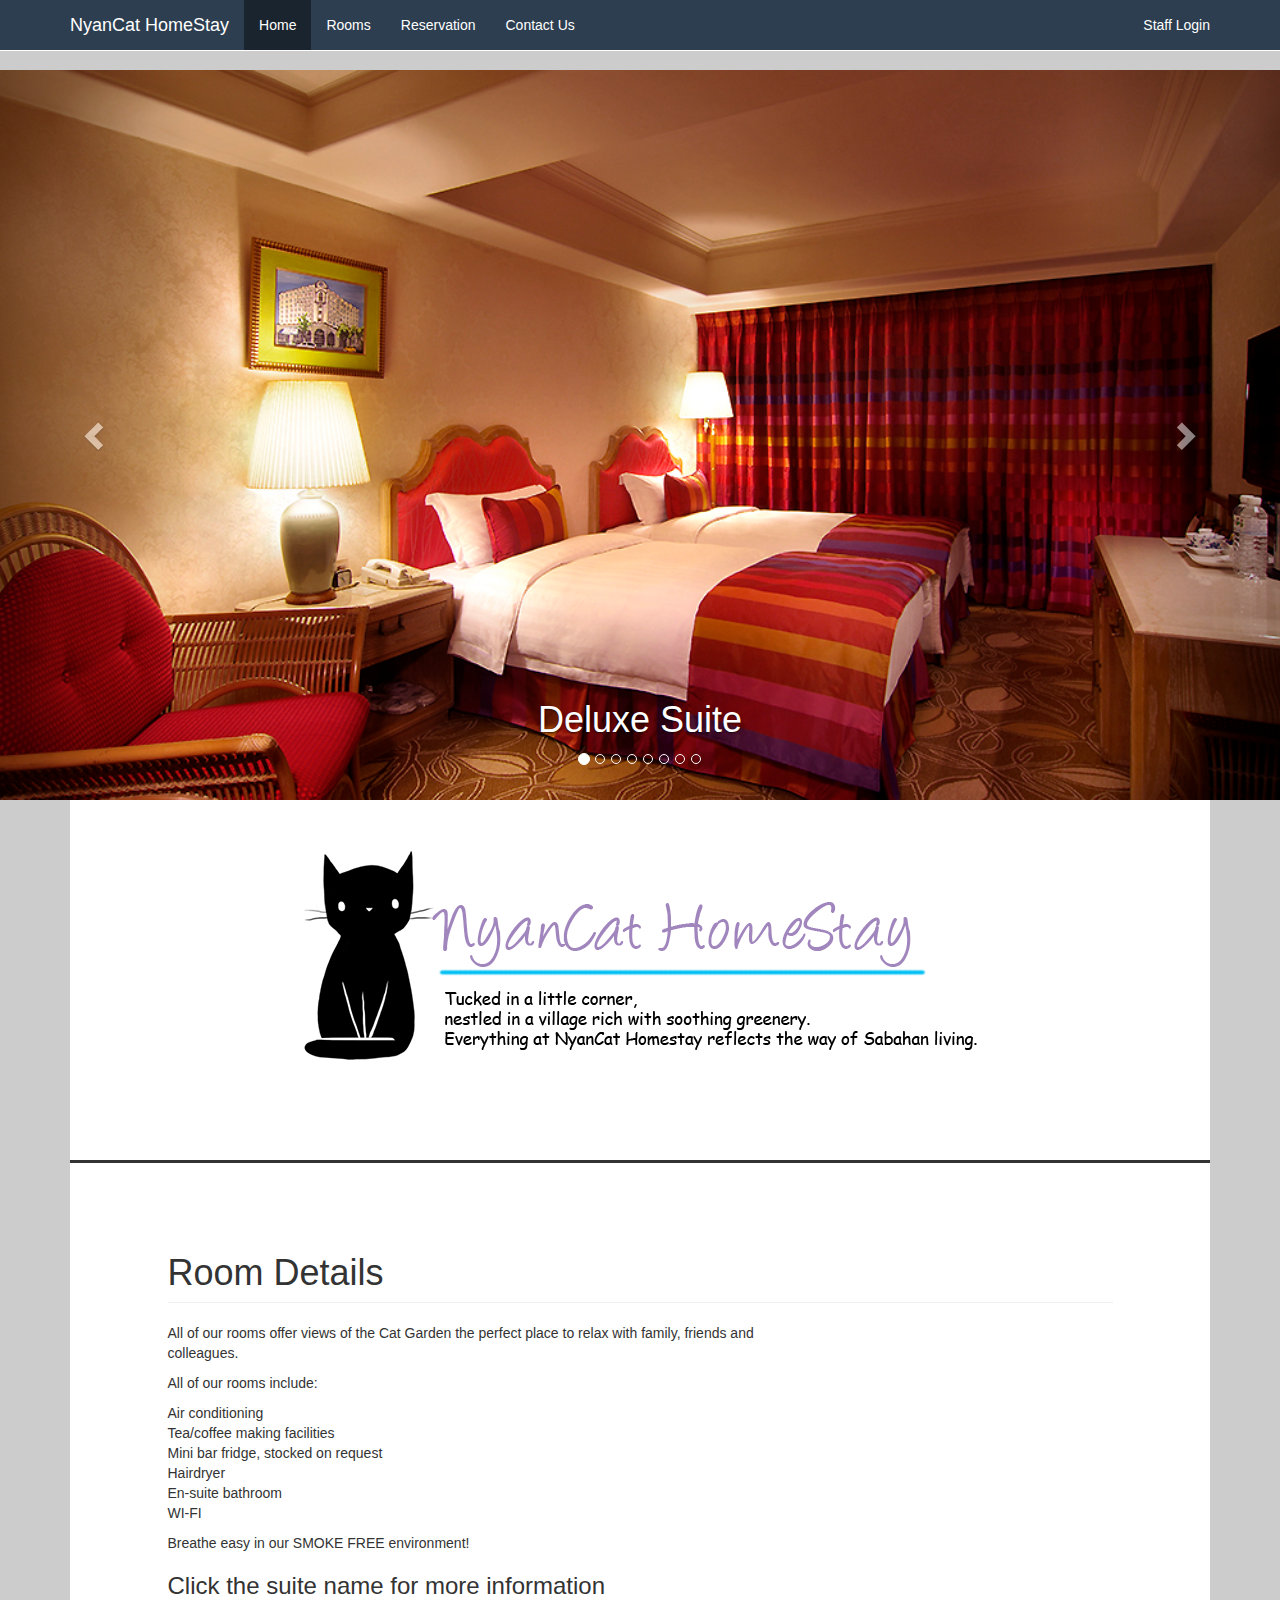
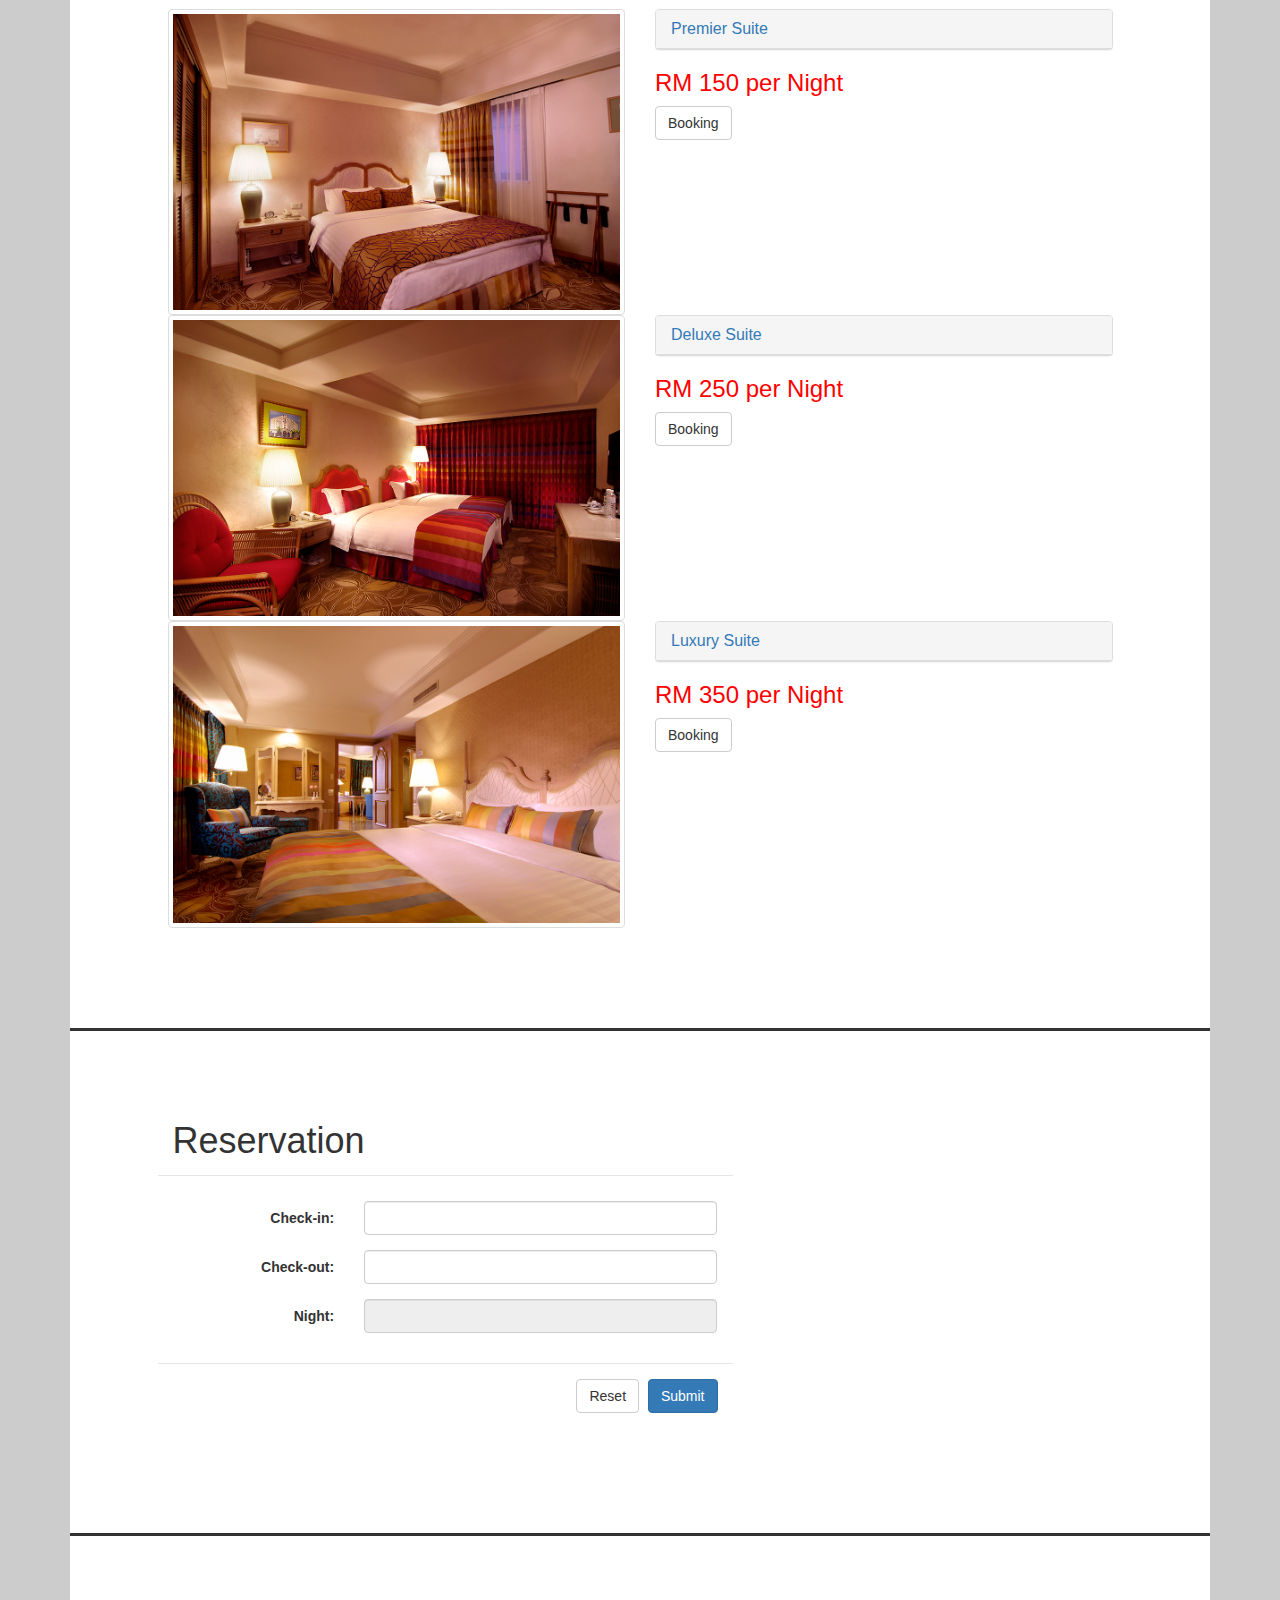
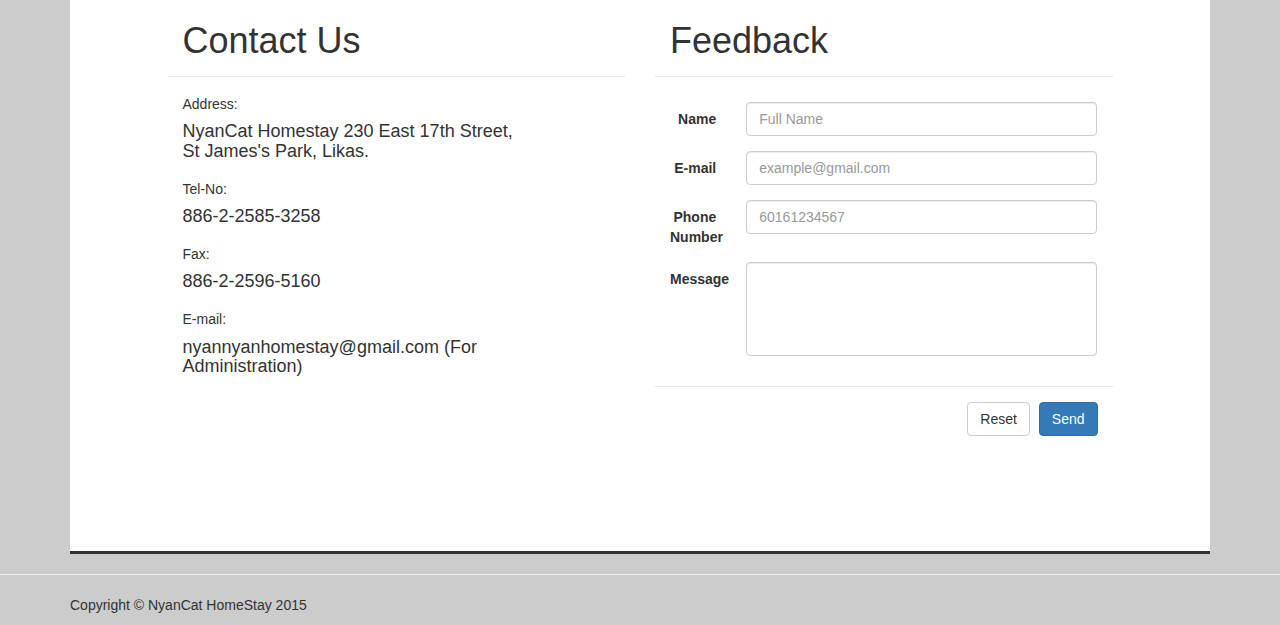
<file: web/index.html>
<!DOCTYPE html>
<html lang="en">
    <head>
        <meta charset="utf-8">
        <meta http-equiv="X-UA-Compatible" content="IE=edge">
        <meta name="viewport" content="width=device-width, initial-scale=1">
        <title>NyanCat HomeStay</title>

        <link rel="icon" href="img/logo2.png">
        <link href="css/bootstrap.min.css" rel="stylesheet">
        <link href="css/custom.css" rel="stylesheet">
        <link href="css/half-slider.css" rel="stylesheet">
        <link href="css/datepicker.css" rel="stylesheet" type="text/css"/>
        <link href="css/font-awesome_4.0.3_css_font-awesome.css" rel="stylesheet" type="text/css"/>


    </head>

    <body>
        <!-- Header and Navigation Bar-->
        <div class="navbar navbar-default navbar-fixed-top" role="navigation">
            <div class="container">
                <div class="navbar-header">  
                    <button type="button" class="navbar-toggle" data-toggle="collapse" data-target=".navbar-collapse">
                        <span class="sr-only">Toggle navigation</span>
                        <span class="icon-bar"></span>
                        <span class="icon-bar"></span>
                        <span class="icon-bar"></span>
                    </button>
                    <a class="navbar-brand" href="index.html">NyanCat HomeStay</a>
                </div>

                <div class="navbar-collapse collapse">
                    <ul class="nav navbar-nav navbar-left">
                        <li class="active"><a href="index.html">Home</a></li>
                        <li><a href="#roomSection">Rooms</a></li>
                        <li><a href="#reservationSection">Reservation</a></li>
                        <li><a href="#contactSection">Contact Us</a></li>
                    </ul>
                    <ul class="nav navbar-nav navbar-right">
                        <li><a href="loginPage.jsp">Staff Login</a></li>
                    </ul>
                </div><!-- .nav-collapse-->
            </div>
        </div> <!-- Navigation Bar End Here-->

        <!--Carousel-->
        <header id="myCarousel" class="carousel slide" data-interval="2000">
            <!--indicators-->
            <ol class="carousel-indicators">
                <li data-target="#myCarousel" data-slide-to="0" class="active"></li>
                <li data-target="#myCarousel" data-slide-to="1"></li>
                <li data-target="#myCarousel" data-slide-to="2"></li>
                <li data-target="#myCarousel" data-slide-to="3"></li>
                <li data-target="#myCarousel" data-slide-to="4"></li>
                <li data-target="#myCarousel" data-slide-to="5"></li>
                <li data-target="#myCarousel" data-slide-to="6"></li>            
                <li data-target="#myCarousel" data-slide-to="7"></li>            
            </ol>
            <!--Wrapper for slides-->
            <div class="carousel-inner">
                <div class="item active">
                    <div class="fill" style="background-image: url('img/Deluxe Suite.jpg')"></div>
                    <div class="carousel-caption">
                        <h1>Deluxe Suite</h1>

                    </div>
                </div>
                <div class="item">
                    <div class="fill" style="background-image: url('img/Primier Suite.jpg')"></div>
                    <div class="carousel-caption">
                        <h1>Premier Suite</h1>

                    </div>
                </div>
                <div class="item">
                    <div class="fill" style="background-image: url('img/Luxury Suite.jpg')"></div>
                    <div class="carousel-caption">
                        <h1>Luxury Suite</h1>

                    </div>
                </div>
                <div class="item">
                    <div class="fill" style="background-image: url('img/Luxury suite 1.jpg')"></div>
                    <div class="carousel-caption">
                        <h1>Luxury Suite</h1>
                    </div>
                </div>
                <div class="item">
                    <div class="fill" style="background-image: url('img/toilet.jpg')"></div>
                    <div class="carousel-caption">
                        <h1>Bathroom</h1>
                    </div>
                </div>
                <div class="item">
                    <div class="fill" style="background-image: url('img/pool.jpg')"></div>
                    <div class="carousel-caption">
                        <h1>Indoor Swimming Pool</h1>
                    </div>
                </div>
                <div class="item">
                    <div class="fill" style="background-image: url('img/Cat house.jpg')"></div>
                    <div class="carousel-caption">
                        <h1>Cat House</h1>
                    </div>
                </div>
                <div class="item">
                    <div class="fill" style="background-image: url('img/Nyan garden.jpg')"></div>
                    <div class="carousel-caption">
                        <h1>Cat Garden</h1>                                                
                    </div>
                </div>
            </div><!--end of carousel inner-->
            <!--carousel controller-->
            <a class="left carousel-control" href="#myCarousel" role="button" data-slide="prev">
                <span class="glyphicon glyphicon-chevron-left"></span>
            </a>
            <a class="right carousel-control" href="#myCarousel" role="button" data-slide="next">
                <span class="glyphicon glyphicon-chevron-right"></span>
            </a>   
        </header><!--end of carousel-->
        <!--container-->
        <div class="container">

            <section>
                <img src="img/logo.png" alt="logo" class="center-block img-responsive">
            </section>
            <!--Rooms-->
            <section id="roomSection">
                <div class="row">
                    <div class=" col-lg-10 col-lg-offset-1">
                        <h1 class="page-header">
                            Room Details
                        </h1>
                        <!--Message-->
                        <div class="row">
                            <div class="col-md-8">
                                <p>All of our rooms offer views of the Cat Garden
                                    the perfect place to relax with family, friends and colleagues. 
                                </p>
                                <p>All of our rooms include:</p>
                                <ul class="list-unstyled">
                                    <li>Air conditioning</li>
                                    <li>Tea/coffee making facilities</li>
                                    <li>Mini bar fridge, stocked on request</li>
                                    <li>Hairdryer</li>
                                    <li>En-suite bathroom</li>
                                    <li>WI-FI</li>
                                </ul>
                                <p>Breathe easy in our SMOKE FREE environment!</p>
                                <h3>Click the suite name for more information</h3>
                            </div>
                        </div><!--/Message-->

                        <div class="row">
                            <div class="col-sm-6"><img class="img-responsive img-thumbnail" src="img/Primier Suite.jpg"></div>
                            <div class="col-sm-6">
                                <div class="panel panel-default">
                                    <div class="panel-heading">
                                        <a data-toggle="collapse" href="#premierSuite" aria-expanded="false" aria-controls="premierSuite">
                                            <h4 class="panel-title">Premier Suite
                                            </h4></a>
                                    </div>
                                </div>
                                <div id="premierSuite" class="panel-collapse collapse" >
                                    <div class="panel-body">
                                        A premier choice at a favorable price, 
                                        the popular Deluxe Double (24.85SQ. METER.) 
                                        promises soothing warmth with a larger queen- sized double bed (160 X 200CM ),
                                        42" LED screen TV with multimedin ports, 
                                        wing chair, and marble-topped dressing 
                                        table for single or double occupancy
                                        suitable for travelers sharing rooms.
                                    </div>
                                </div>
                                <h3 style="color: red">RM 150 per Night</h3>
                                <p><a href="#reservationSection"  class="btn btn-default" id="premierSuiteBtn">Booking</a></p>
                            </div>
                        </div> 
                        <div class="row">
                            <div class="col-sm-6"><img class="img-responsive img-thumbnail" src="img/Deluxe Suite.jpg"></div>
                            <div class="col-sm-6">
                                <div class="panel panel-default">
                                    <div class="panel-heading" >
                                        <a data-toggle="collapse" href="#deluxeSuite" aria-expanded="false" aria-controls="deluxeSuite">
                                            <h4 class="panel-title">Deluxe Suite</h4>
                                        </a>
                                    </div>
                                </div>
                                <div id="deluxeSuite" class="panel-collapse collapse">
                                    <div class="panel-body">
                                        The private den of the Executive Double (35.29SQ. METER.) 
                                        offers a spacious and comfortable working area set on beautiful 
                                        woven English rug. The Chinese redwood desk and rattan furniture 
                                        reflect an atmosphere of calm. A soft wing chair, 42" LED screen TV 
                                        with multimedia ports and queen-sized double (160 X 200CM) bed 
                                        ensure guests can truly relax in style.
                                    </div>
                                </div>
                                <h3 style="color: red">RM 250 per Night</h3>
                                <p><a href="#reservationSection" class="btn btn-default" id="deluxeSuiteBtn">Booking</a></p>
                            </div>
                        </div>

                        <div class="row">
                            <div class="col-sm-6"><img class="img-responsive img-thumbnail" src="img/Luxury suite 1.jpg"></div>
                            <div class="col-sm-6">
                                <div class="panel panel-default">
                                    <div class="panel-heading" id="luxury suite">
                                        <a data-toggle="collapse" href="#luxurySuite" aria-expanded="false" aria-controls="luxurySuite"> <h4 class="panel-title">Luxury Suite
                                            </h4></a>
                                    </div>
                                </div>
                                <div id="luxurySuite" class="panel-collapse collapse" aria-labelledby="luxury suite">
                                    <div class="panel-body">
                                        The Luxury suite (81.69SQ. METER.) serves as a reminder of a relaxing retreat. 
                                        The spacious bedroom with a king-sized bed (200 X 200CM), 
                                        a comfortable dining room, and an inviting living room featuring 
                                        a high performance CD stereo system, 
                                        makes the Luxury Suite a real home away from home. 
                                        For extra convenience, two bathrooms 
                                        and an extra telephone line are provided.
                                    </div>
                                </div>
                                <h3 style="color: red">RM 350 per Night</h3>
                                <p><a href="#reservationSection" class="btn btn-default" id="luxurySuiteBtn">Booking</a></p>
                            </div>
                        </div>


                    </div> 
            </section><!--/Room-->
            <!--reservationSection-->
            <section id="reservationSection">
                <div class="row">
                    <div class="col col-md-6 col-md-offset-1">
                        <form id="reservationForm" class="form-horizontal" action="CheckRoom" method="get" role="form">
                            <h1 class="modal-header">Reservation</h1>
                            <div class="modal-body">

                                <div class="form-group">
                                    <label for="checkinDate"class="col-sm-4 control-label">Check-in:</label>
                                    <div class="col-sm-8">
                                        <input type="text" id="checkinDate" class="form-control" name="checkinDate" required >
                                    </div>
                                </div>
                                <div class="form-group">
                                    <label for="checkoutDate"class="col-sm-4 control-label">Check-out:</label>
                                    <div class="col-sm-8">
                                        <input type="text" id="checkoutDate"  class="form-control" name="checkoutDate" required>
                                    </div>
                                </div>

                                <div class="form-group">
                                    <label for="numberOfNight" class="col-sm-4 control-label">Night:</label>
                                    <div class="col-sm-8">
                                        <input type="text" id="numberOfNight" readonly  class="form-control" name="numberOfNight">
                                    </div>
                                </div>

                            </div>
                            <div class="modal-footer">
                                <button type="reset" class="btn btn-default">Reset</button>
                                <button type="submit" name="action" value="Submit" class="btn btn-primary">Submit</button>
                            </div>
                        </form>
                    </div>
                </div>
            </section><!--/reservation-->

            <!--Contact Us-->
            <section id="contactSection">
                <div class="row">
                    <div class="col-md-5 col-md-offset-1">    

                        <h1 class="modal-header">Contact Us</h1>
                        <div class="col-md-10">
                            <h5>Address:</h5>
                            <h4>NyanCat Homestay 230 East 17th Street, St James's Park, Likas.</h4>
                        </div>
                        <div class="col-md-10">
                            <h5>Tel-No:</h5>
                            <h4>886-2-2585-3258</h4>
                        </div>
                        <div class="col-md-10">
                            <h5>Fax:</h5>
                            <h4>886-2-2596-5160</h4>
                        </div>
                        <div class="col-md-10">
                            <h5>E-mail:</h5>
                            <h4>nyannyanhomestay@gmail.com (For Administration)</h4>
                        </div>

                    </div>
                    <div class="col-md-5">
                        <form id="feedbackForm" action="GuestFeedBack" method="post" class="form-horizontal" role="form">

                            <h1 class="modal-header">Feedback</h1>

                            <div class="modal-body">
                                <div class="form-group">
                                    <label for="feedbackName" class="col-sm-2 control-label">Name</label>
                                    <div class="col-sm-10">
                                        <input type="text" class="form-control" id="feedbackName" name="feedbackName" placeholder="Full Name">
                                    </div>
                                </div>
                                <div class="form-group">
                                    <label for="feedbackEmail" class="col-sm-2 control-label">E-mail</label>
                                    <div class="col-sm-10">
                                        <input type="email" class="form-control" id="feedbackEmail" name="feedbackEmail" placeholder="example@gmail.com">
                                    </div>
                                </div>
                                <div class="form-group">
                                    <label for="feedbackPhone" class="col-sm-2 control-label">Phone Number</label>
                                    <div class="col-sm-10">
                                        <input type="text" class="form-control" id="feedbackPhone" name="feedbackPhone" placeholder="60161234567" maxlength="11">
                                    </div>
                                </div>
                                <div class="form-group">
                                    <label for="feedbackMessage" class="col-sm-2 control-label">Message</label>
                                    <div class="col-sm-10">
                                        <textarea class="form-control" rows="4" id="feedbackMessage" name="feedbackMessage"></textarea>
                                    </div>
                                </div>
                            </div>
                            <div class="modal-footer">
                                <button type="reset" class="btn btn-default">Reset</button>
                                <button type="submit" class="btn btn-primary">Send</button>
                            </div>
                        </form>
                    </div>
                </div>
            </section><!--/About Us-->
        </div><!--/Container-->

        <!--Footer-->
        <hr>
        <footer class="container">
            <div class="row">
                <div class="col-lg-12">
                    <p>Copyright &copy; NyanCat HomeStay 2015</p>
                </div>
            </div>
            <!-- /.row -->
        </footer><!--/Footer-->


        <!-- jQuery (necessary for Bootstrap's JavaScript plugins) -->
        <script src="js/jquery_1.11.2_jquery.min.js" type="text/javascript"></script>  
        <script src="js/bootstrap.min.js"></script>
        <script src="js/jquery.validate.min.js" type="text/javascript"></script>
        <script src="js/jquery.validate_1.13.1_additional-methods.js" type="text/javascript"></script>
        <script src="js/bootstrap-datepicker.js"></script>
        <script src="js/ReservationDate.js"></script>
        <script src="js/formValidation.js"></script>

        <script>

        </script>
    </body>
</html>
</file>
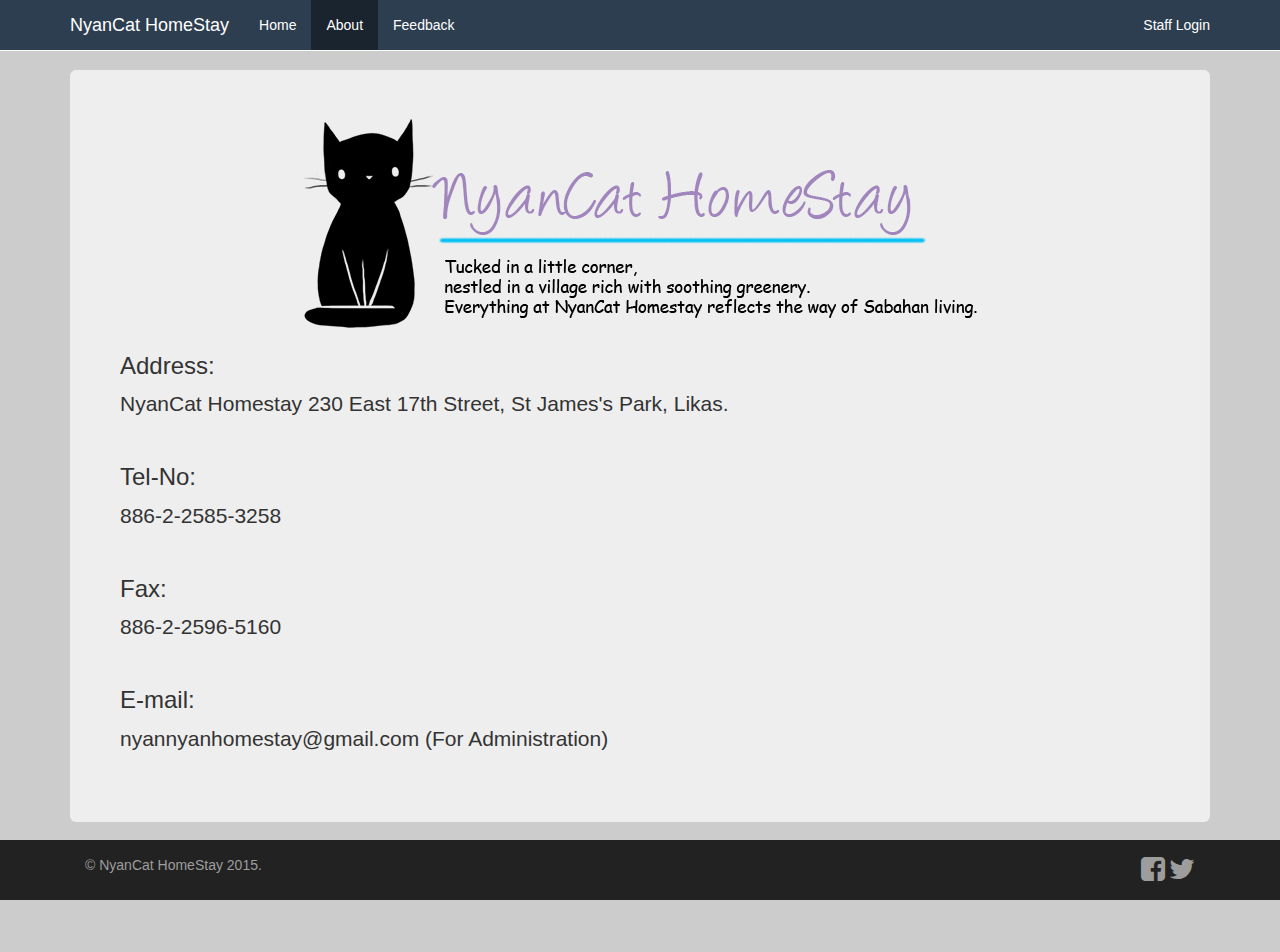
<file: web/about.html>
<!DOCTYPE html>
<html lang="en">
    <head>
        <meta charset="utf-8">
        <meta http-equiv="X-UA-Compatible" content="IE=edge">
        <meta name="viewport" content="width=device-width, initial-scale=1">
        <title>NyanCat HomeStay</title>

        <!-- Bootstrap -->
        <link href="css/bootstrap.min.css" rel="stylesheet">
        <link href="css/custom.css" rel="stylesheet">
        <link href="http://netdna.bootstrapcdn.com/font-awesome/4.0.3/css/font-awesome.css" rel="stylesheet">

        <!-- HTML5 shim and Respond.js for IE8 support of HTML5 elements and media queries -->
        <!-- WARNING: Respond.js doesn't work if you view the page via file:// -->
        <!--[if lt IE 9]>
          <script src="https://oss.maxcdn.com/html5shiv/3.7.2/html5shiv.min.js"></script>
          <script src="https://oss.maxcdn.com/respond/1.4.2/respond.min.js"></script>
        <![endif]-->
    </head>
    <body>
        <!-- Header and Navigation Bar-->
        <div class="navbar navbar-default navbar-fixed-top" role="navigation">
            <div class="container">
                <div class="navbar-header">  
                    <button type="button" class="navbar-toggle" data-toggle="collapse" data-target=".navbar-collapse">
                        <span class="sr-only">Toggle navigation</span>
                        <span class="icon-bar"></span>
                        <span class="icon-bar"></span>
                        <span class="icon-bar"></span>
                    </button>
                    <a class="navbar-brand" href="#">NyanCat HomeStay</a>
                </div>

                <div class="navbar-collapse collapse">
                    <ul class="nav navbar-nav navbar-left">
                        <li><a href="index.html">Home</a></li>
                        <li class="active"><a href="about.html">About</a></li>
                        <li><a href="#feedback" data-toggle="modal">Feedback</a></li>
                    </ul>
                    <ul class="nav navbar-nav navbar-right">
                        <li><a href="#loginForm" data-toggle="modal">Staff Login</a></li>
                    </ul>
                </div><!-- .nav-collapse-->
            </div>
        </div> <!-- Navigation Bar End Here-->
        <!--BODY-->

        <!--contain-->
        <div class="container">
            <div class="jumbotron">
                <div class="row">
                   
                        <img src="img/logo.png" alt="logo" class="img-responsive center-block">
                    
                    <div class="col col-md-10">
                        <h3>Address:</h3>
                        <p>NyanCat Homestay 230 East 17th Street, St James's Park, Likas.</p>
                    </div>
                    <div class="col col-md-10">
                        <h3>Tel-No:</h3>
                        <p>886-2-2585-3258</p>
                    </div>
                    <div class="col col-md-10">
                        <h3>Fax:</h3>
                        <p>886-2-2596-5160</p>
                    </div>
                    <div class="col col-md-10">
                        <h3>E-mail:</h3>
                        <p>nyannyanhomestay@gmail.com (For Administration)</p>
                    </div>
                </div>
            </div>



        </div>
        <!--Footer-->
        <div class="nav navbar-inverse navbar-fixed-bottom" role="navigation">
            <div class="container">
                <div class="navbar-text pull-left">
                    <p>© NyanCat HomeStay 2015.</p>
                </div>
                <div class="navbar-text pull-right">
                    <a href="#"><i class="fa fa-facebook-square fa-2x"></i></a>
                    <a href="#"><i class="fa fa-twitter fa-2x"></i></a>
                </div>
            </div>
        </div> <!-- Footer End Here-->

        <!--modal for Feedback form -->
        <div class="modal fade" id="feedback" role="dialog">
            <div class="modal-dialog">
                <div class="modal-content">
                    <form class="form-horizontal" role="form">
                        <div class="modal-header">
                            <h4>Feedback</h4>
                        </div>
                        <div class="modal-body">
                            <div class="form-group">
                                <label for="feedback-name" class="col-sm-2 control-label">Name</label>
                                <div class="col-sm-10">
                                    <input type="text" class="form-control" id="feedback-name" placeholder="Full Name">
                                </div>
                            </div>
                            <div class="form-group">
                                <label for="feedback-email" class="col-sm-2 control-label">E-mail</label>
                                <div class="col-sm-10">
                                    <input type="email" class="form-control" id="feedback-email" placeholder="example@gmail.com">
                                </div>
                            </div>
                            <div class="form-group">
                                <label for="feedback-phone" class="col-sm-2 control-label">Phone Number</label>
                                <div class="col-sm-10">
                                    <input type="text" class="form-control" id="feedback-phone" placeholder="60161234567" maxlength="11">
                                </div>
                            </div>
                            <div class="form-group">
                                <label for="feedback-message" class="col-sm-2 control-label">Massage</label>
                                <div class="col-sm-10">
                                    <textarea class="form-control" rows="4" id="feedback-massage"></textarea>
                                </div>
                            </div>
                        </div>
                        <div class="modal-footer">
                            <a class="btn btn-default" data-dismiss="modal">Close</a>
                            <button type="submit" class="btn btn-primary">Send</button>
                        </div>
                    </form>
                </div>
            </div>
        </div><!-- feedback form end here -->

        <!-- login form -->
        <div class="modal fade" id="loginForm">
            <div class="modal-dialog">
                <div class="modal-content">
                    <form class="form-horizontal" action="StaffControl" method="get">
                        <div class="modal-header"><h2>Manager/Staff Login</h2></div>
                        <div class="modal-body">
                            <div class="form-group">
                                <label for="userName" class="col-sm-2 control-label">Username</label>
                                <div class="col-sm-10">
                                    <input type="text" class="form-control" name="userName" id="userName" placeholder="Username">
                                </div>
                            </div>
                            <div class="form-group">
                                <label for="password" class="col-sm-2 control-label">Password</label>
                                <div class="col-sm-10">
                                    <input type="password" class="form-control" name="password" id="password" placeholder="Password">
                                </div>
                            </div>
                        </div>
                        <div class="modal-footer">
                            <button type="submit"  value="login" name="login" class="btn btn-primary">Submit</button>
                            <a class="btn btn-default" data-dismiss="modal">Close</a>
                        </div>
                    </form>
                </div>
            </div>
        </div><!--login form end here-->
        <!-- jQuery (necessary for Bootstrap's JavaScript plugins) -->
        <script src="https://ajax.googleapis.com/ajax/libs/jquery/1.11.2/jquery.min.js"></script>
        <script src="js/bootstrap.min.js"></script>
    </body>
</html>
</file>
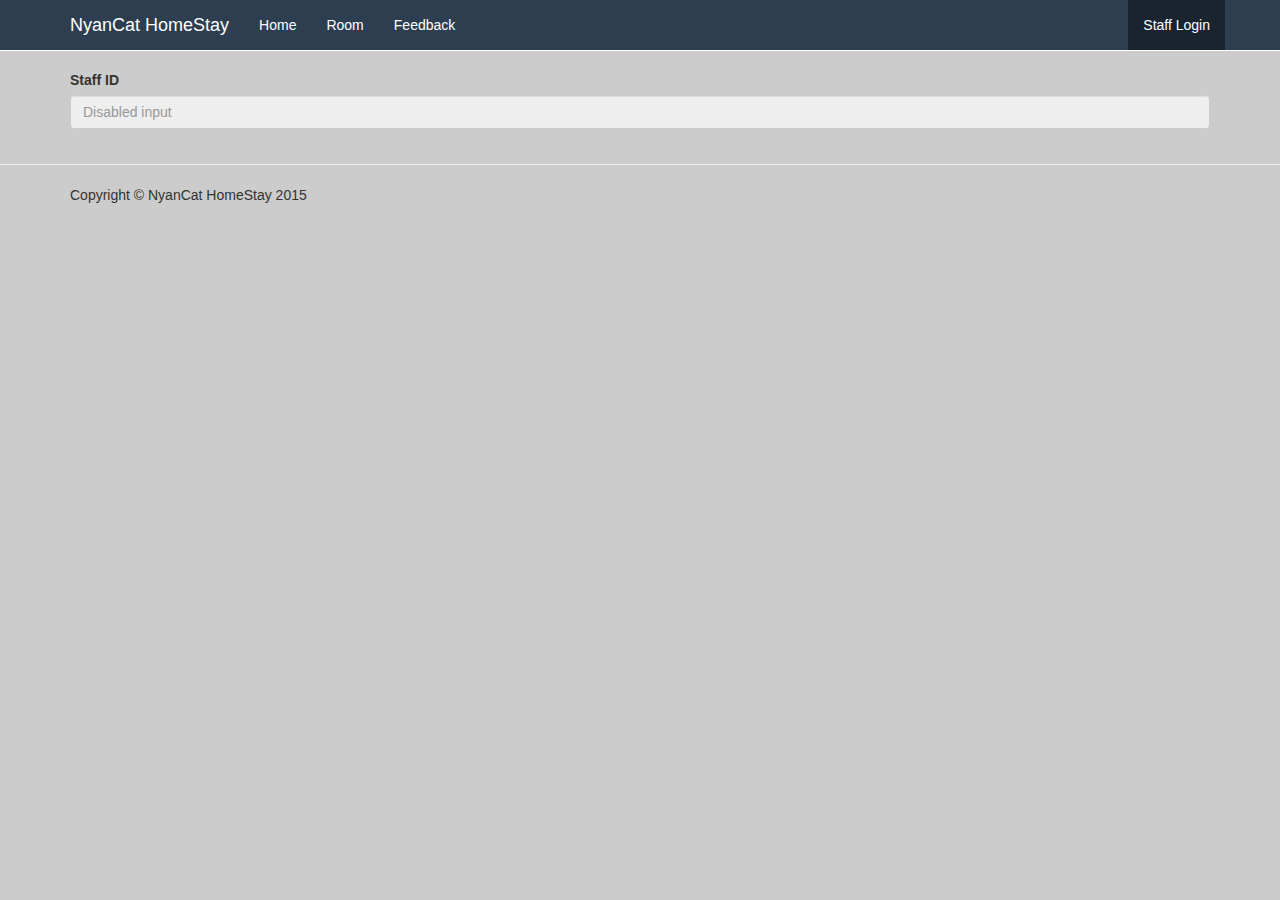
<file: web/ManageStaff.html>
<!DOCTYPE html>
<html lang="en">
    <head>
        <meta charset="utf-8">
        <meta http-equiv="X-UA-Compatible" content="IE=edge">
        <meta name="viewport" content="width=device-width, initial-scale=1">
        <title>NyanCat HomeStay</title>

        <!-- Bootstrap -->
        <link href="css/bootstrap.min.css" rel="stylesheet">
        <link href="css/custom.css" rel="stylesheet">
        <link href="http://netdna.bootstrapcdn.com/font-awesome/4.0.3/css/font-awesome.css" rel="stylesheet">

        <!-- HTML5 shim and Respond.js for IE8 support of HTML5 elements and media queries -->
        <!-- WARNING: Respond.js doesn't work if you view the page via file:// -->
        <!--[if lt IE 9]>
          <script src="https://oss.maxcdn.com/html5shiv/3.7.2/html5shiv.min.js"></script>
          <script src="https://oss.maxcdn.com/respond/1.4.2/respond.min.js"></script>
        <![endif]-->
    </head>
    <body>
        <!-- Header and Navigation Bar-->
        <div class="navbar navbar-default navbar-fixed-top" role="navigation">
            <div class="container">
                <div class="navbar-header">  
                    <button type="button" class="navbar-toggle" data-toggle="collapse" data-target=".navbar-collapse">
                        <span class="sr-only">Toggle navigation</span>
                        <span class="icon-bar"></span>
                        <span class="icon-bar"></span>
                        <span class="icon-bar"></span>
                    </button>
                    <a class="navbar-brand" href="#">NyanCat HomeStay</a>
                </div>

                <div class="navbar-collapse collapse">
                    <ul class="nav navbar-nav navbar-left">
                        <li><a href="index.html">Home</a></li>
                        <li><a href="Room.html">Room</a></li>
                        <li><a href="#feedback" data-toggle="modal">Feedback</a></li>
                    </ul>
                    <ul class="nav navbar-nav navbar-right">
                        <li class="active"><a href="#loginForm" data-toggle="modal">Staff Login</a></li>
                    </ul>
                </div><!-- .nav-collapse-->
            </div>
        </div> <!-- Navigation Bar End Here-->
        <!--BODY-->
        <div class="container">
            <form>
                <fieldset disabled>
                    <div class="form-group">
                        <label for="disabledTextInput">Staff ID</label>
                        <input type="text" id="disabledTextInput" class="form-control" placeholder="Disabled input">
                    </div>
            </form>
        </div>


        <!--Footer-->
        <hr>
        <footer class="container">
            <div class="row">
                <div class="col-lg-12">
                    <p>Copyright &copy; NyanCat HomeStay 2015</p>
                </div>
            </div>
            <!-- /.row -->
        </footer>

        <!--feedback form-->
        <div class="modal fade" id="feedback" role="dialog">
            <div class="modal-dialog">
                <div class="modal-content">
                    <form class="form-horizontal" role="form">
                        <div class="modal-header">
                            <h4>Feedback</h4>
                        </div>
                        <div class="modal-body">
                            <div class="form-group">
                                <label for="feedback-name" class="col-sm-2 control-label">Name</label>
                                <div class="col-sm-10">
                                    <input type="text" class="form-control" id="feedback-name" placeholder="Full Name">
                                </div>
                            </div>
                            <div class="form-group">
                                <label for="feedback-email" class="col-sm-2 control-label">E-mail</label>
                                <div class="col-sm-10">
                                    <input type="email" class="form-control" id="feedback-email" placeholder="example@gmail.com">
                                </div>
                            </div>
                            <div class="form-group">
                                <label for="feedback-phone" class="col-sm-2 control-label">Phone Number</label>
                                <div class="col-sm-10">
                                    <input type="text" class="form-control" id="feedback-phone" placeholder="60161234567" maxlength="11">
                                </div>
                            </div>
                            <div class="form-group">
                                <label for="feedback-message" class="col-sm-2 control-label">Massage</label>
                                <div class="col-sm-10">
                                    <textarea class="form-control" rows="4" id="feedback-massage"></textarea>
                                </div>
                            </div>
                        </div>
                        <div class="modal-footer">
                            <a class="btn btn-default" data-dismiss="modal">Close</a>
                            <button type="submit" class="btn btn-primary">Send</button>
                        </div>
                    </form>
                </div>
            </div>
        </div><!--feedback form end here-->
        <!--login form-->
        <div class="modal fade" id="loginForm">
            <div class="modal-dialog">
                <div class="modal-content">
                    <form class="form-horizontal" action="StaffControl" method="get">
                        <div class="modal-header"><h2>Manager/Staff Login</h2></div>
                        <div class="modal-body">
                            <div class="form-group">
                                <label for="userName" class="col-sm-2 control-label">Username</label>
                                <div class="col-sm-10">
                                    <input type="text" class="form-control" name="userName" id="userName" placeholder="Username">
                                </div>
                            </div>
                            <div class="form-group">
                                <label for="password" class="col-sm-2 control-label">Password</label>
                                <div class="col-sm-10">
                                    <input type="password" class="form-control" name="password" id="password" placeholder="Password">
                                </div>
                            </div>
                        </div>
                        <div class="modal-footer">
                            <button type="submit"  value="login" name="login" class="btn btn-primary">Submit</button>
                            <a class="btn btn-default" data-dismiss="modal">Close</a>
                        </div>
                    </form>
                </div>
            </div>
        </div><!--login form end here-->

        <!-- jQuery (necessary for Bootstrap's JavaScript plugins) -->
        <script src="https://ajax.googleapis.com/ajax/libs/jquery/1.11.2/jquery.min.js"></script>
        <script src="js/bootstrap.min.js"></script>
    </body>
</html>
</file>
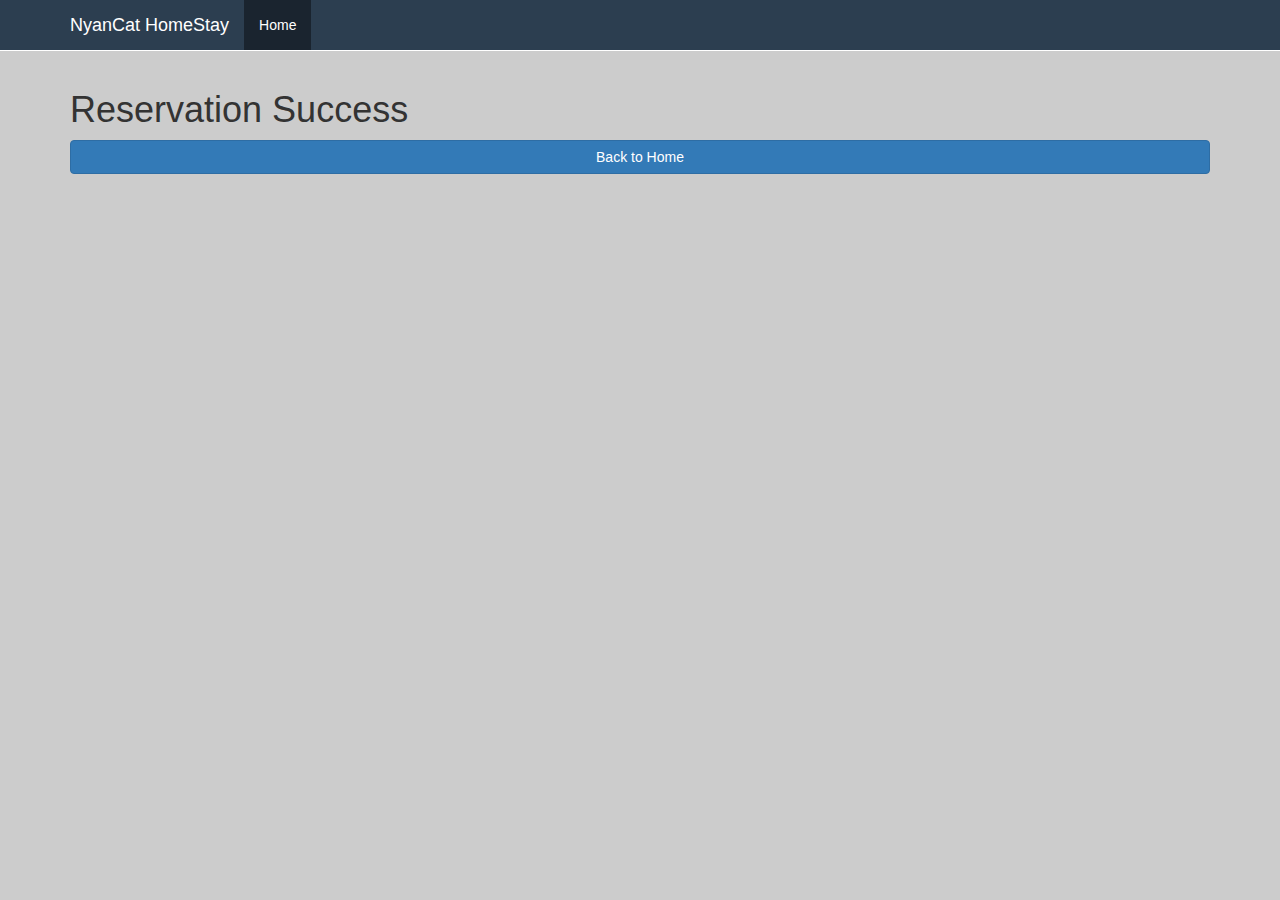
<file: web/reservationSuccess.html>
<!DOCTYPE html>
<!--
To change this license header, choose License Headers in Project Properties.
To change this template file, choose Tools | Templates
and open the template in the editor.
-->
<html>
    <head>
        <title>TODO supply a title</title>
        <meta charset="UTF-8">
        <meta name="viewport" content="width=device-width, initial-scale=1.0">
        <link rel="icon" href="img/logo2.png">
        <link href="css/bootstrap.min.css" rel="stylesheet">
        <link href="css/custom.css" rel="stylesheet">
        <link href="css/font-awesome_4.0.3_css_font-awesome.css" rel="stylesheet" type="text/css"/>
    </head>
    <body>
        <!-- Header and Navigation Bar-->
        <div class="navbar navbar-default navbar-fixed-top" role="navigation">
            <div class="container">
                <div class="navbar-header">  
                    <button type="button" class="navbar-toggle" data-toggle="collapse" data-target=".navbar-collapse">
                        <span class="sr-only">Toggle navigation</span>
                        <span class="icon-bar"></span>
                        <span class="icon-bar"></span>
                        <span class="icon-bar"></span>
                    </button>
                    <a class="navbar-brand" href="index.html">NyanCat HomeStay</a>
                </div>

                <div class="navbar-collapse collapse">
                    <ul class="nav navbar-nav navbar-left">
                        <li class="active"><a href="index.html">Home</a></li>
                    </ul>

                </div><!-- .nav-collapse-->
            </div>
        </div> <!-- Navigation Bar End Here-->
        <div class="container">
            <h1>Reservation Success</h1>    
            <a href="index.html" class="btn btn-primary btn-block">Back to Home</a>
        </div>
    </body>
</html>
</file>
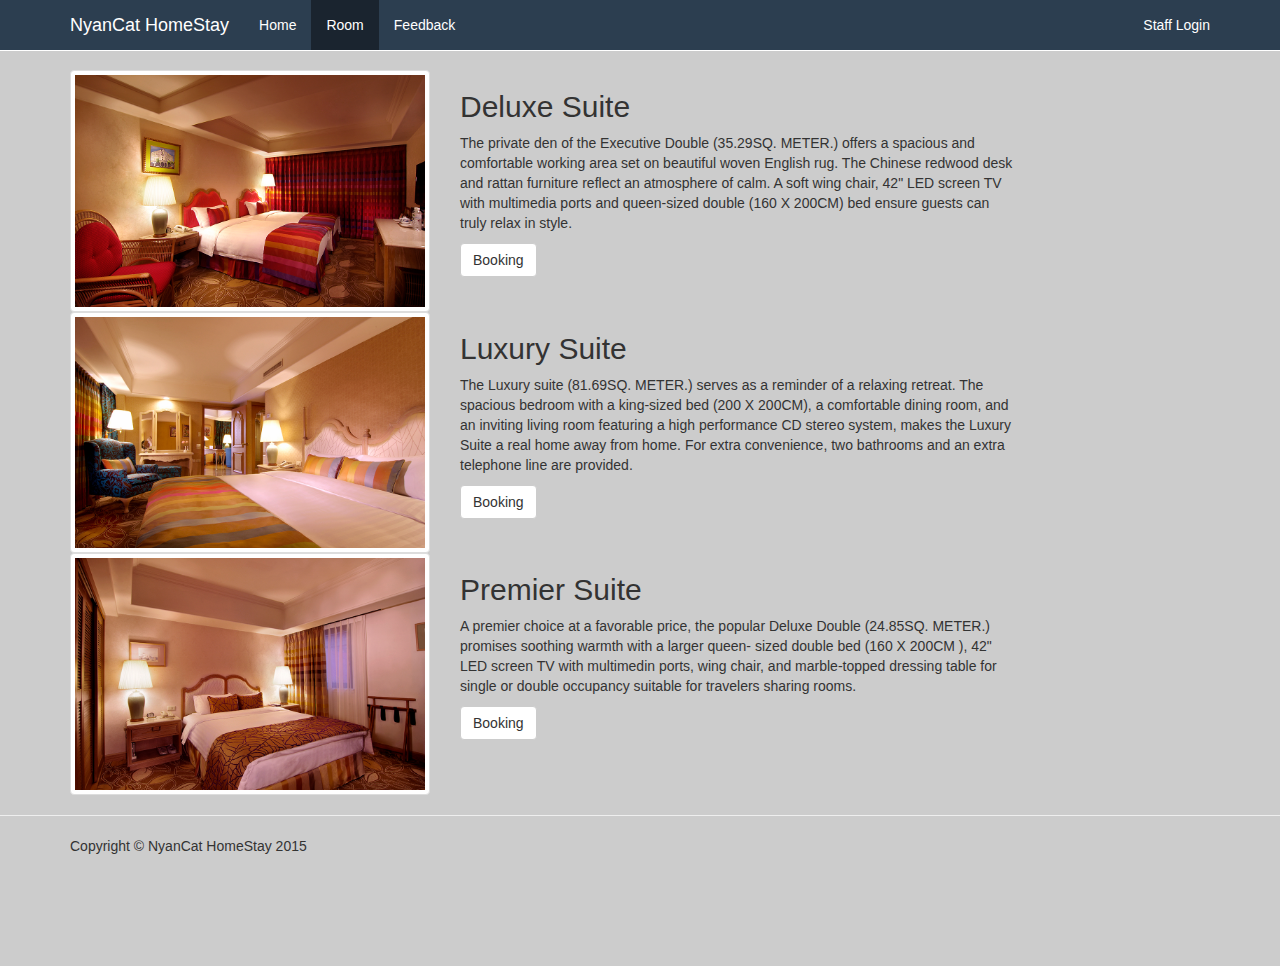
<file: web/Room.html>
<!DOCTYPE html>
<html lang="en">
    <head>
        <meta charset="utf-8">
        <meta http-equiv="X-UA-Compatible" content="IE=edge">
        <meta name="viewport" content="width=device-width, initial-scale=1">
        <title>NyanCat HomeStay</title>

        <!-- Bootstrap -->
        <link rel="icon" href="img/logo2.png">
        <link href="css/bootstrap.min.css" rel="stylesheet">
        <link href="css/custom.css" rel="stylesheet">
        <link href="http://netdna.bootstrapcdn.com/font-awesome/4.0.3/css/font-awesome.css" rel="stylesheet">
        <script src="https://ajax.googleapis.com/ajax/libs/jquery/1.11.2/jquery.min.js"></script>
        <script src="js/bootstrap.min.js"></script>
        <!-- HTML5 shim and Respond.js for IE8 support of HTML5 elements and media queries -->
        <!-- WARNING: Respond.js doesn't work if you view the page via file:// -->
        <!--[if lt IE 9]>
          <script src="https://oss.maxcdn.com/html5shiv/3.7.2/html5shiv.min.js"></script>
          <script src="https://oss.maxcdn.com/respond/1.4.2/respond.min.js"></script>
        <![endif]-->
    </head>
    <body>
        <!-- Header and Navigation Bar-->
        <div class="navbar navbar-default navbar-fixed-top" role="navigation">
            <div class="container">
                <div class="navbar-header">  
                    <button type="button" class="navbar-toggle" data-toggle="collapse" data-target=".navbar-collapse">
                        <span class="sr-only">Toggle navigation</span>
                        <span class="icon-bar"></span>
                        <span class="icon-bar"></span>
                        <span class="icon-bar"></span>
                    </button>
                    <a class="navbar-brand" href="#">NyanCat HomeStay</a>
                </div>

                <div class="navbar-collapse collapse">
                    <ul class="nav navbar-nav navbar-left">
                        <li><a href="index.html">Home</a></li>
                        <li class="active"><a href="Room.html">Room</a></li>
                        <li><a href="#feedback" data-toggle="modal">Feedback</a></li>
                    </ul>
                    <ul class="nav navbar-nav navbar-right">
                        <li><a href="#loginForm" data-toggle="modal">Staff Login</a></li>
                    </ul>
                </div><!-- .nav-collapse-->
            </div>
        </div> <!-- Navigation Bar End Here-->
        <!--BODY-->
        <div class="container">
            <div class="row">

                <div class="col-sm-4"><img class="img-responsive img-thumbnail" src="img/Deluxe Suite.jpg"></div>
                <div class="col-sm-6">
                    <h2>Deluxe Suite</h2>
                    <p>The private den of the Executive Double (35.29SQ. METER.) 
                        offers a spacious and comfortable working area set on beautiful 
                        woven English rug. The Chinese redwood desk and rattan furniture 
                        reflect an atmosphere of calm. A soft wing chair, 42" LED screen TV 
                        with multimedia ports and queen-sized double (160 X 200CM) bed 
                        ensure guests can truly relax in style. </p>
                    <p><a href="#" class="btn btn-default">Booking</a></p>
                </div>
            </div>
        </div>
        <div class="container">
            <div class="row">
                <div class="col-sm-4"><img class="img-responsive img-thumbnail" src="img/Luxury suite 1.jpg"></div>
                <div class="col-sm-6">
                    <h2>Luxury Suite</h2>
                    <p>The Luxury suite (81.69SQ. METER.) serves as a reminder of a relaxing retreat. 
                        The spacious bedroom with a king-sized bed (200 X 200CM), 
                        a comfortable dining room, and an inviting living room featuring 
                        a high performance CD stereo system, 
                        makes the Luxury Suite a real home away from home. 
                        For extra convenience, two bathrooms 
                        and an extra telephone line are provided. </p>
                    <p><a href="#" class="btn btn-default">Booking</a></p>
                </div>
            </div>
        </div>
        <div class="container">
            <div class="row">
                <div class="col-sm-4"><img class="img-responsive img-thumbnail" src="img/Primier Suite.jpg"></div>
                <div class="col-sm-6">
                    <h2>Premier Suite</h2>
                    <p>A premier choice at a favorable price, 
                        the popular Deluxe Double (24.85SQ. METER.) 
                        promises soothing warmth with a larger queen- sized double bed (160 X 200CM ),
                        42" LED screen TV with multimedin ports, 
                        wing chair, and marble-topped dressing 
                        table for single or double occupancy
                        suitable for travelers sharing rooms. </p>                    
                    <p><a href="#" class="btn btn-default">Booking</a></p>
                </div>
            </div>
        </div>
        <div>

        </div>

        <!--Footer-->
        <hr>
        <footer class="container">
            <div class="row">
                <div class="col-lg-12">
                    <p>Copyright &copy; NyanCat HomeStay 2015</p>
                </div>
            </div>
            <!-- /.row -->
        </footer>

        <!--feedback form-->
        <div class="modal fade" id="feedback" role="dialog">
            <div class="modal-dialog">
                <div class="modal-content">
                    <form class="form-horizontal" role="form">
                        <div class="modal-header">
                            <h4>Feedback</h4>
                        </div>
                        <div class="modal-body">
                            <div class="form-group">
                                <label for="feedback-name" class="col-sm-2 control-label">Name</label>
                                <div class="col-sm-10">
                                    <input type="text" class="form-control" id="feedback-name" placeholder="Full Name">
                                </div>
                            </div>
                            <div class="form-group">
                                <label for="feedback-email" class="col-sm-2 control-label">E-mail</label>
                                <div class="col-sm-10">
                                    <input type="email" class="form-control" id="feedback-email" placeholder="example@gmail.com">
                                </div>
                            </div>
                            <div class="form-group">
                                <label for="feedback-phone" class="col-sm-2 control-label">Phone Number</label>
                                <div class="col-sm-10">
                                    <input type="text" class="form-control" id="feedback-phone" placeholder="60161234567" maxlength="11">
                                </div>
                            </div>
                            <div class="form-group">
                                <label for="feedback-message" class="col-sm-2 control-label">Massage</label>
                                <div class="col-sm-10">
                                    <textarea class="form-control" rows="4" id="feedback-massage"></textarea>
                                </div>
                            </div>
                        </div>
                        <div class="modal-footer">
                            <a class="btn btn-default" data-dismiss="modal">Close</a>
                            <button type="submit" class="btn btn-primary">Send</button>
                        </div>
                    </form>
                </div>
            </div>
        </div><!--feedback form end here-->
        <!--login form-->
        <div class="modal fade" id="loginForm">
            <div class="modal-dialog">
                <div class="modal-content">
                    <form class="form-horizontal" action="StaffControl" method="get">
                        <div class="modal-header"><h2>Manager/Staff Login</h2></div>
                        <div class="modal-body">
                            <div class="form-group">
                                <label for="userName" class="col-sm-2 control-label">Username</label>
                                <div class="col-sm-10">
                                    <input type="text" class="form-control" name="userName" id="userName" placeholder="Username">
                                </div>
                            </div>
                            <div class="form-group">
                                <label for="password" class="col-sm-2 control-label">Password</label>
                                <div class="col-sm-10">
                                    <input type="password" class="form-control" name="password" id="password" placeholder="Password">
                                </div>
                            </div>
                        </div>
                        <div class="modal-footer">
                            <button type="submit"  value="login" name="login" class="btn btn-primary">Submit</button>
                            <a class="btn btn-default" data-dismiss="modal">Close</a>
                        </div>
                    </form>
                </div>
            </div>
        </div><!--login form end here-->
        
        <!-- jQuery (necessary for Bootstrap's JavaScript plugins) -->
        <script>
            var today=Date();
            $("#morning").html(today);
        </script>
    </body>
</html>
</file>
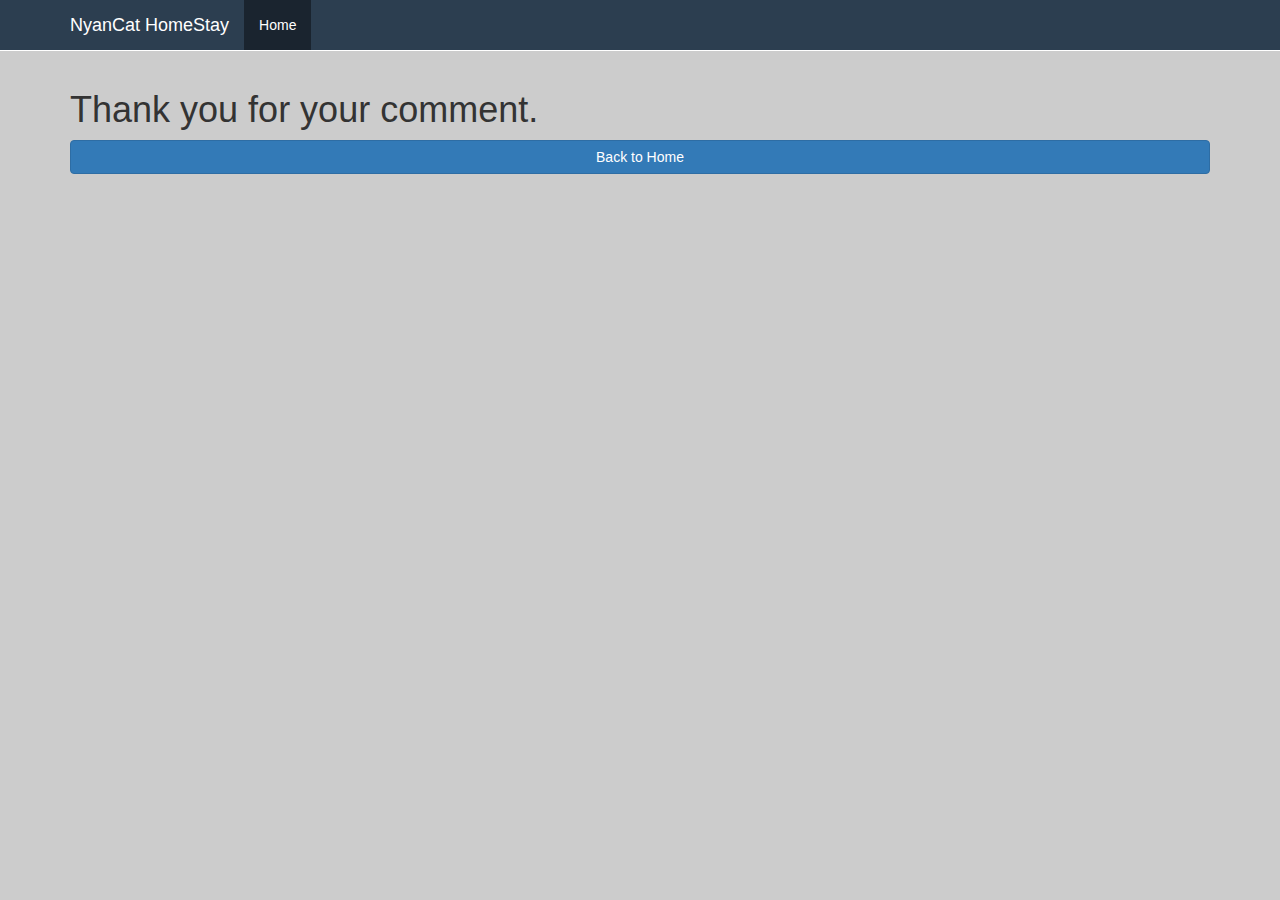
<file: web/tqComment.html>
<!DOCTYPE html>
<!--
To change this license header, choose License Headers in Project Properties.
To change this template file, choose Tools | Templates
and open the template in the editor.
-->
<html>
    <head>
        <title>TODO supply a title</title>
        <meta charset="UTF-8">
        <meta name="viewport" content="width=device-width, initial-scale=1.0">
        <link rel="icon" href="img/logo2.png">
        <link href="css/bootstrap.min.css" rel="stylesheet">
        <link href="css/custom.css" rel="stylesheet">
        <link href="css/font-awesome_4.0.3_css_font-awesome.css" rel="stylesheet" type="text/css"/>






    </head>
    <body>
        <!-- Header and Navigation Bar-->
        <div class="navbar navbar-default navbar-fixed-top" role="navigation">
            <div class="container">
                <div class="navbar-header">  
                    <button type="button" class="navbar-toggle" data-toggle="collapse" data-target=".navbar-collapse">
                        <span class="sr-only">Toggle navigation</span>
                        <span class="icon-bar"></span>
                        <span class="icon-bar"></span>
                        <span class="icon-bar"></span>
                    </button>
                    <a class="navbar-brand" href="index.html">NyanCat HomeStay</a>
                </div>

                <div class="navbar-collapse collapse">
                    <ul class="nav navbar-nav navbar-left">
                        <li class="active"><a href="index.html">Home</a></li>
                    </ul>

                </div><!-- .nav-collapse-->
            </div>
        </div> <!-- Navigation Bar End Here-->
        <div class="container">
            <h1>Thank you for your comment.</h1>    
            <a href="index.html" class="btn btn-primary btn-block">Back to Home</a>
        </div>
    </body>
</html>
</file>
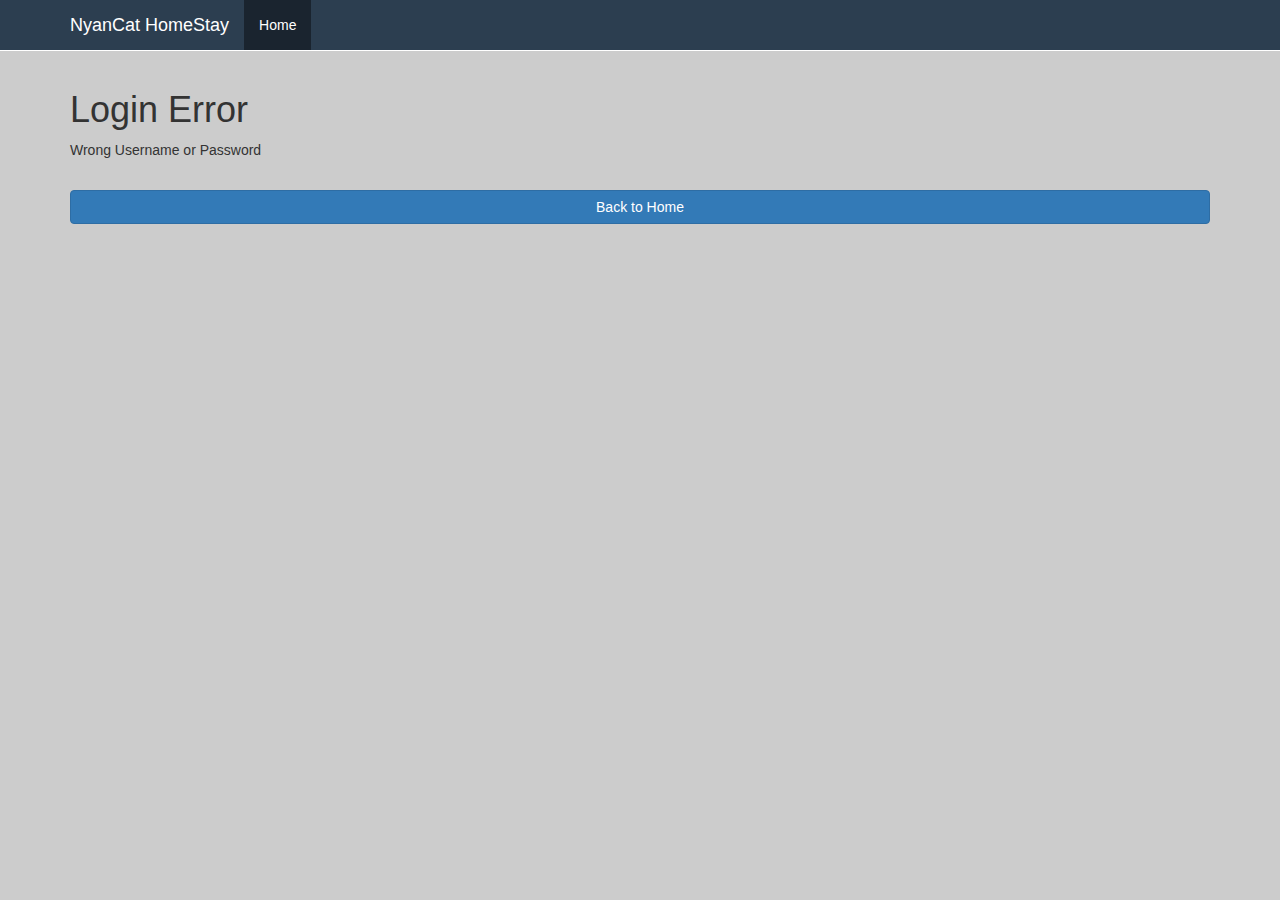
<file: web/error/loginError.html>
<!DOCTYPE html>
<!--
To change this license header, choose License Headers in Project Properties.
To change this template file, choose Tools | Templates
and open the template in the editor.
-->
<html>
    <head>
        <title>Error</title>
        <meta charset="UTF-8">
        <meta name="viewport" content="width=device-width, initial-scale=1.0">
        <link rel="icon" href="img/logo2.png">
        <link href="../css/bootstrap.min.css" rel="stylesheet">
        <link href="../css/custom.css" rel="stylesheet">
        <link href="http://netdna.bootstrapcdn.com/font-awesome/4.0.3/css/font-awesome.css" rel="stylesheet">

    </head>

    <body>
        <!-- Header and Navigation Bar-->
        <div class="navbar navbar-default navbar-fixed-top" role="navigation">
            <div class="container">
                <div class="navbar-header">  
                    <button type="button" class="navbar-toggle" data-toggle="collapse" data-target=".navbar-collapse">
                        <span class="sr-only">Toggle navigation</span>
                        <span class="icon-bar"></span>
                        <span class="icon-bar"></span>
                        <span class="icon-bar"></span>
                    </button>
                    <a class="navbar-brand" href="index.html">NyanCat HomeStay</a>
                </div>

                <div class="navbar-collapse collapse">
                    <ul class="nav navbar-nav navbar-left">
                        <li class="active"><a href="index.html">Home</a></li>
                    </ul>

                </div><!-- .nav-collapse-->
            </div>
        </div> <!-- Navigation Bar End Here-->
        <div class="container">
            <h1>Login Error</h1>
            <p>Wrong Username or Password</p>
            <br><p><a href="../index.html" class="btn btn-primary btn-block">Back to Home</a></p>

        </div>
    </body>
</html>
</file>
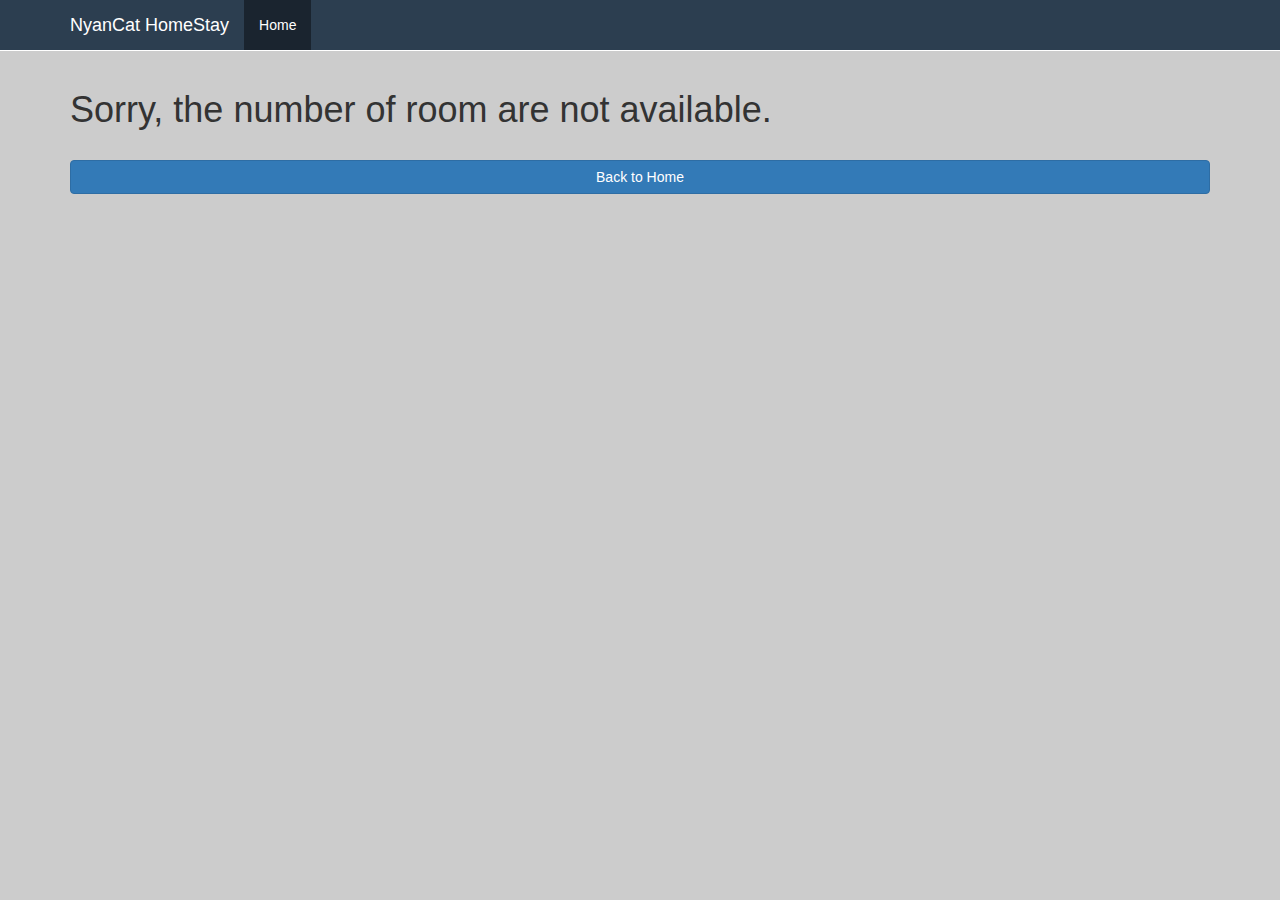
<file: web/error/roomNumberError.html>
<!DOCTYPE html>
<!--
To change this license header, choose License Headers in Project Properties.
To change this template file, choose Tools | Templates
and open the template in the editor.
-->
<html>
    <head>
        <title>Error</title>
        <meta charset="UTF-8">
        <meta name="viewport" content="width=device-width, initial-scale=1.0">
        <link rel="icon" href="img/logo2.png">
        <link href="../css/bootstrap.min.css" rel="stylesheet">
        <link href="../css/custom.css" rel="stylesheet">
        <link href="http://netdna.bootstrapcdn.com/font-awesome/4.0.3/css/font-awesome.css" rel="stylesheet">

    </head>

    <body>
        <!-- Header and Navigation Bar-->
        <div class="navbar navbar-default navbar-fixed-top" role="navigation">
            <div class="container">
                <div class="navbar-header">  
                    <button type="button" class="navbar-toggle" data-toggle="collapse" data-target=".navbar-collapse">
                        <span class="sr-only">Toggle navigation</span>
                        <span class="icon-bar"></span>
                        <span class="icon-bar"></span>
                        <span class="icon-bar"></span>
                    </button>
                    <a class="navbar-brand" href="index.html">NyanCat HomeStay</a>
                </div>

                <div class="navbar-collapse collapse">
                    <ul class="nav navbar-nav navbar-left">
                        <li class="active"><a href="index.html">Home</a></li>
                    </ul>

                </div><!-- .nav-collapse-->
            </div>
        </div> <!-- Navigation Bar End Here-->
        <div class="container">
            <h1>Sorry, the number of room are not available.</h1>
            <br><p><a href="../index.html" class="btn btn-primary btn-block">Back to Home</a></p>
        </div>
    </body>
</html>
</file>
<file: web/css/custom.css>
/*
To change this license header, choose License Headers in Project Properties.
To change this template file, choose Tools | Templates
and open the template in the editor.
*/
/* 
    Created on : Mar 13, 2015, 11:51:26 PM
    Author     : Kevin
*/

.navbar-text > a {
    color: inherit;
    text-decoration: none;
}


body {
    padding-top: 70px;
    padding-bottom: 100px;
    background-color: #cccccc   ;
    
    
}
.navbar-default {
	background-color: #2C3E50;
	border-color: #FFFFFF;
	color: #FFFFFF;
}

.navbar-default .navbar-brand {
	color: #FFFFFF;
}

.navbar-default .navbar-brand:hover,
.navbar-default .navbar-brand:focus {
	color: #18BC9C;
	background-color: transparent;
}

.navbar-default .navbar-nav > li > a {
	color: #FFFFFF;
}

.navbar-default .navbar-nav > .active > a,
.navbar-default .navbar-nav > .active > a:hover,
.navbar-default .navbar-nav > .active > a:focus {
	color: #FFFFFF;
	background-color: #1A242F;
}

.navbar-default .navbar-nav > li > a:hover,
.navbar-default .navbar-nav > li > a:focus {
	color: #18BC9C;
	background-color: transparent;
}

.navbar-default .navbar-nav > .open > a,
.navbar-default .navbar-nav > .open > a:hover,
.navbar-default .navbar-nav > .open > a:focus {
	background-color: #1A242F;
	color: #FFFFFF;
}


textarea{
    resize: none;
}

.col {
    padding: 5px;
}

section{
    padding-top: 50px;
    padding-bottom: 100px;
    border-bottom: solid ;
    background-color: white;       
}
</file>
<file: web/css/half-slider.css>
/*!
 * Start Bootstrap - Half Slider HTML Template (http://startbootstrap.com)
 * Code licensed under the Apache License v2.0.
 * For details, see http://www.apache.org/licenses/LICENSE-2.0.
 */

html,body {
    height: 100%;
    
}

/* You can change the height of the carousel by changing the height in the class below. It is set to 50% by default, but can be any height! */

.carousel {
    height: 100%;
}

.item,
.active,
.carousel-inner {
    height: 100%;
}

/* Background images are set within the HTML using inline CSS, not here */

.fill {
    width: 100%;
    height: 100%;
    background-position: center;
    -webkit-background-size: cover;
    -moz-background-size: cover;
    background-size: cover;
    -o-background-size: cover;
}
</file>
<file: web/css/datepicker.css>
/*!
 * Datepicker for Bootstrap
 *
 * Copyright 2012 Stefan Petre
 * Licensed under the Apache License v2.0
 * http://www.apache.org/licenses/LICENSE-2.0
 *
 */
.datepicker {
  top: 0;
  left: 0;
  padding: 4px;
  margin-top: 1px;
  -webkit-border-radius: 4px;
  -moz-border-radius: 4px;
  border-radius: 4px;
  /*.dow {
    border-top: 1px solid #ddd !important;
  }*/

}
.datepicker:before {
  content: '';
  display: inline-block;
  border-left: 7px solid transparent;
  border-right: 7px solid transparent;
  border-bottom: 7px solid #ccc;
  border-bottom-color: rgba(0, 0, 0, 0.2);
  position: absolute;
  top: -7px;
  left: 6px;
}
.datepicker:after {
  content: '';
  display: inline-block;
  border-left: 6px solid transparent;
  border-right: 6px solid transparent;
  border-bottom: 6px solid #ffffff;
  position: absolute;
  top: -6px;
  left: 7px;
}
.datepicker > div {
  display: none;
}
.datepicker table {
  width: 100%;
  margin: 0;
}
.datepicker td,
.datepicker th {
  text-align: center;
  width: 20px;
  height: 20px;
  -webkit-border-radius: 4px;
  -moz-border-radius: 4px;
  border-radius: 4px;
}
.datepicker td.day:hover {
  background: #eeeeee;
  cursor: pointer;
}
.datepicker td.day.disabled {
  color: #eeeeee;
}
.datepicker td.old,
.datepicker td.new {
  color: #999999;
}
.datepicker td.active,
.datepicker td.active:hover {
  color: #ffffff;
  background-color: #006dcc;
  background-image: -moz-linear-gradient(top, #0088cc, #0044cc);
  background-image: -webkit-gradient(linear, 0 0, 0 100%, from(#0088cc), to(#0044cc));
  background-image: -webkit-linear-gradient(top, #0088cc, #0044cc);
  background-image: -o-linear-gradient(top, #0088cc, #0044cc);
  background-image: linear-gradient(to bottom, #0088cc, #0044cc);
  background-repeat: repeat-x;
  filter: progid:DXImageTransform.Microsoft.gradient(startColorstr='#ff0088cc', endColorstr='#ff0044cc', GradientType=0);
  border-color: #0044cc #0044cc #002a80;
  border-color: rgba(0, 0, 0, 0.1) rgba(0, 0, 0, 0.1) rgba(0, 0, 0, 0.25);
  *background-color: #0044cc;
  /* Darken IE7 buttons by default so they stand out more given they won't have borders */

  filter: progid:DXImageTransform.Microsoft.gradient(enabled = false);
  color: #fff;
  text-shadow: 0 -1px 0 rgba(0, 0, 0, 0.25);
}
.datepicker td.active:hover,
.datepicker td.active:hover:hover,
.datepicker td.active:focus,
.datepicker td.active:hover:focus,
.datepicker td.active:active,
.datepicker td.active:hover:active,
.datepicker td.active.active,
.datepicker td.active:hover.active,
.datepicker td.active.disabled,
.datepicker td.active:hover.disabled,
.datepicker td.active[disabled],
.datepicker td.active:hover[disabled] {
  color: #ffffff;
  background-color: #0044cc;
  *background-color: #003bb3;
}
.datepicker td.active:active,
.datepicker td.active:hover:active,
.datepicker td.active.active,
.datepicker td.active:hover.active {
  background-color: #003399 \9;
}
.datepicker td span {
  display: block;
  width: 47px;
  height: 54px;
  line-height: 54px;
  float: left;
  margin: 2px;
  cursor: pointer;
  -webkit-border-radius: 4px;
  -moz-border-radius: 4px;
  border-radius: 4px;
}
.datepicker td span:hover {
  background: #eeeeee;
}
.datepicker td span.active {
  color: #ffffff;
  background-color: #006dcc;
  background-image: -moz-linear-gradient(top, #0088cc, #0044cc);
  background-image: -webkit-gradient(linear, 0 0, 0 100%, from(#0088cc), to(#0044cc));
  background-image: -webkit-linear-gradient(top, #0088cc, #0044cc);
  background-image: -o-linear-gradient(top, #0088cc, #0044cc);
  background-image: linear-gradient(to bottom, #0088cc, #0044cc);
  background-repeat: repeat-x;
  filter: progid:DXImageTransform.Microsoft.gradient(startColorstr='#ff0088cc', endColorstr='#ff0044cc', GradientType=0);
  border-color: #0044cc #0044cc #002a80;
  border-color: rgba(0, 0, 0, 0.1) rgba(0, 0, 0, 0.1) rgba(0, 0, 0, 0.25);
  *background-color: #0044cc;
  /* Darken IE7 buttons by default so they stand out more given they won't have borders */

  filter: progid:DXImageTransform.Microsoft.gradient(enabled = false);
  color: #fff;
  text-shadow: 0 -1px 0 rgba(0, 0, 0, 0.25);
}
.datepicker td span.active:hover,
.datepicker td span.active:focus,
.datepicker td span.active:active,
.datepicker td span.active.active,
.datepicker td span.active.disabled,
.datepicker td span.active[disabled] {
  color: #ffffff;
  background-color: #0044cc;
  *background-color: #003bb3;
}
.datepicker td span.active:active,
.datepicker td span.active.active {
  background-color: #003399 \9;
}
.datepicker td span.old {
  color: #999999;
}
.datepicker th.switch {
  width: 145px;
}
.datepicker th.next,
.datepicker th.prev {
  font-size: 21px;
}
.datepicker thead tr:first-child th {
  cursor: pointer;
}
.datepicker thead tr:first-child th:hover {
  background: #eeeeee;
}
.input-append.date .add-on i,
.input-prepend.date .add-on i {
  display: block;
  cursor: pointer;
  width: 16px;
  height: 16px;
}
</file>
